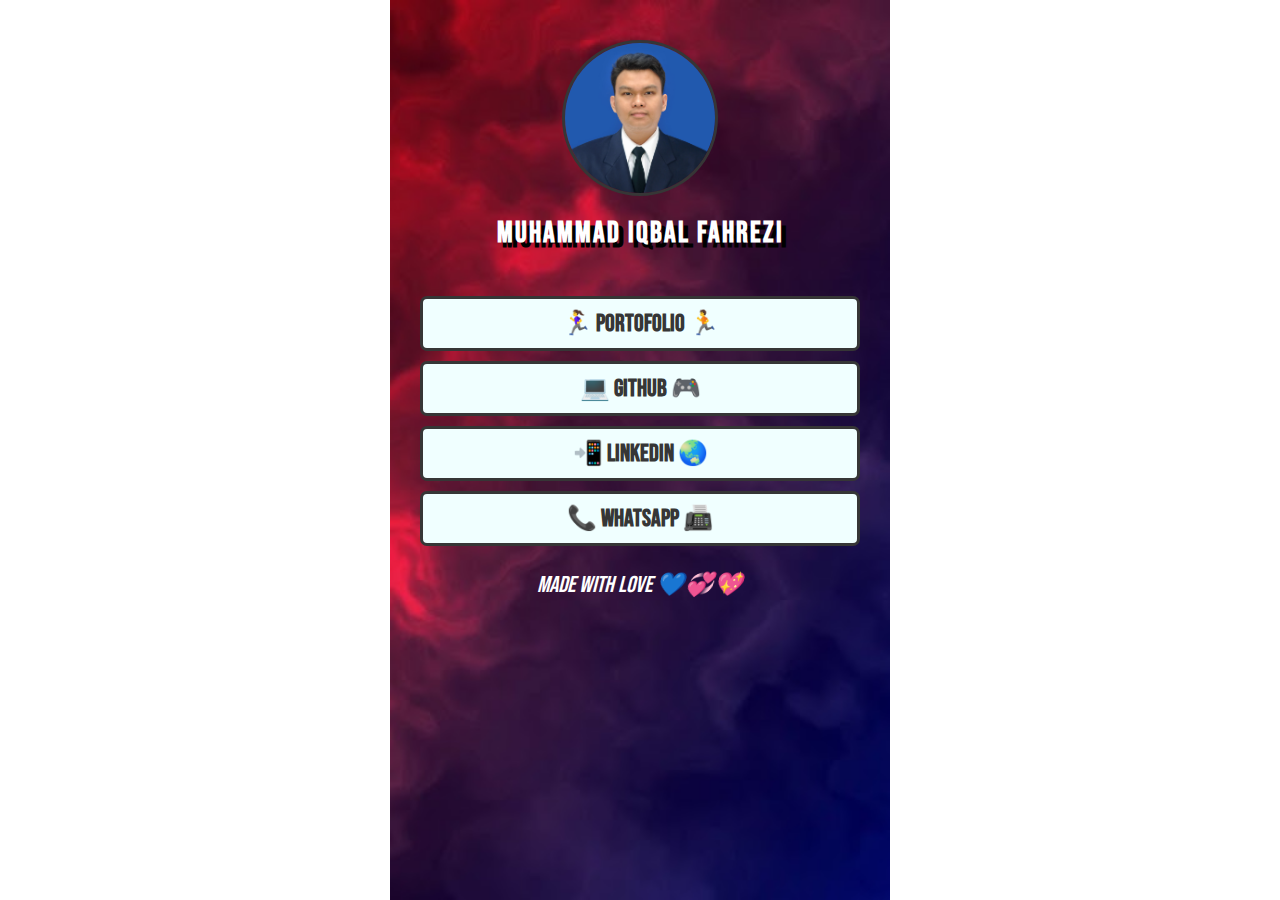
<file: index.html>
<!DOCTYPE html>
<html lang="en">
  <head>
    <meta charset="UTF-8" />
    <meta http-equiv="X-UA-Compatible" content="IE=edge" />
    <meta name="viewport" content="width=device-width, initial-scale=1.0" />
    <link rel="stylesheet" href="style.css" />

    <!-- google font -->
    <link rel="preconnect" href="https://fonts.googleapis.com" />
    <link rel="preconnect" href="https://fonts.gstatic.com" crossorigin />
    <link href="https://fonts.googleapis.com/css2?family=Bebas+Neue&display=swap" rel="stylesheet" />

    <!-- animte css -->
    <link rel="stylesheet" href="https://cdnjs.cloudflare.com/ajax/libs/animate.css/4.1.1/animate.min.css" />

    <title>Linktree</title>
  </head>
  <body>
    <div class="container animate__animated animate__zoomIn">
      <!-- profile picture -->
      <div class="profile">
        <img src="profil2.JPG" alt="error image" class="animate__animated animate__pulse animate__infinite" />
        <p class="animate__animated animate__fadeInDownBig">muhammad iqbal fahrezi</p>
      </div>
      <!-- end profile picture -->

      <!-- button -->
      <div class="link">
        <a href="https://iqbalfahrezi.github.io/Portfolio-Muhammad-Iqbal-Faherzi/" class="animate__animated animate__bounceInLeft">🏃‍♀️ Portofolio 🏃</a>
        <a href="https://github.com/iqbalfahrezi" class="animate__animated animate__bounceInRight animate__delay-1s">💻 Github 🎮</a>
        <a href="https://www.linkedin.com/in/muhammad-iqbal-fahrezi-4692a221b/" class="animate__animated animate__bounceInLeft animate__delay-2s">📲 Linkedin 🌏</a>
        <a href="https://wa.wizard.id/8ea005" class="animate__animated animate__bounceInRight animate__delay-3s">📞 Whatsapp 📠</a>
      </div>
      <!-- end button -->

      <!-- footer -->
      <div class="footer animate__animated animate__bounceInUp animate__delay-4s">
        <i>made with love 💙💞💖</i>
      </div>
      <!-- end footer -->
    </div>
  </body>
</html>
</file>
<file: style.css>
* {
  margin: 0;
  padding: 0;
}

html {
  font-family: 'Bebas Neue', cursive;
}

.container {
  max-width: 500px;
  background: rgb(44, 44, 44);
  margin: 0 auto;
  height: 100vh;
  background-image: url('bg2.jpg');
  background-position: center;
  background-size: cover;
  background-attachment: fixed;
}

.profile {
  display: flex;
  flex-direction: column;
  align-items: center;
  justify-content: center;
  padding: 20px;
}

.profile img {
  width: 150px;
  height: 150px;
  border: 3px solid rgb(54, 54, 54);
  border-radius: 50%;
  margin-top: 20px;
}

.profile p {
  margin-top: 20px;
  text-shadow: 5px 5px rgb(0, 0, 0);
  font-size: 1.8em;
  font-weight: 900;
  letter-spacing: 2px;
  color: rgb(255, 255, 255);
  text-transform: capitalize;
  text-align: center;
}

.link {
  display: flex;
  justify-content: center;
  flex-direction: column;
  padding: 20px;
}

.link a {
  text-decoration: none;
  color: rgb(54, 54, 54);
  font-size: 24px;
  text-align: center;
  border: 3px solid rgb(54, 54, 54);
  background-color: azure;
  border-radius: 7px;
  margin: 5px 10px;
  padding: 10px;
  font-weight: 600;
  box-shadow: inset 0 0 0 0 rgb(45, 84, 255);
  transition: ease-in 0.7s;
}

.link a:hover {
  background-color: rgb(45, 84, 255);
  background: #ff4747;
  text-decoration: none;
  color: #ffe601;
  box-shadow: inset 400px 0 0 0 #ff4747;
}

.footer {
  text-align: center;
}

.footer i {
  color: white;
  font-size: 23px;
}
</file>
